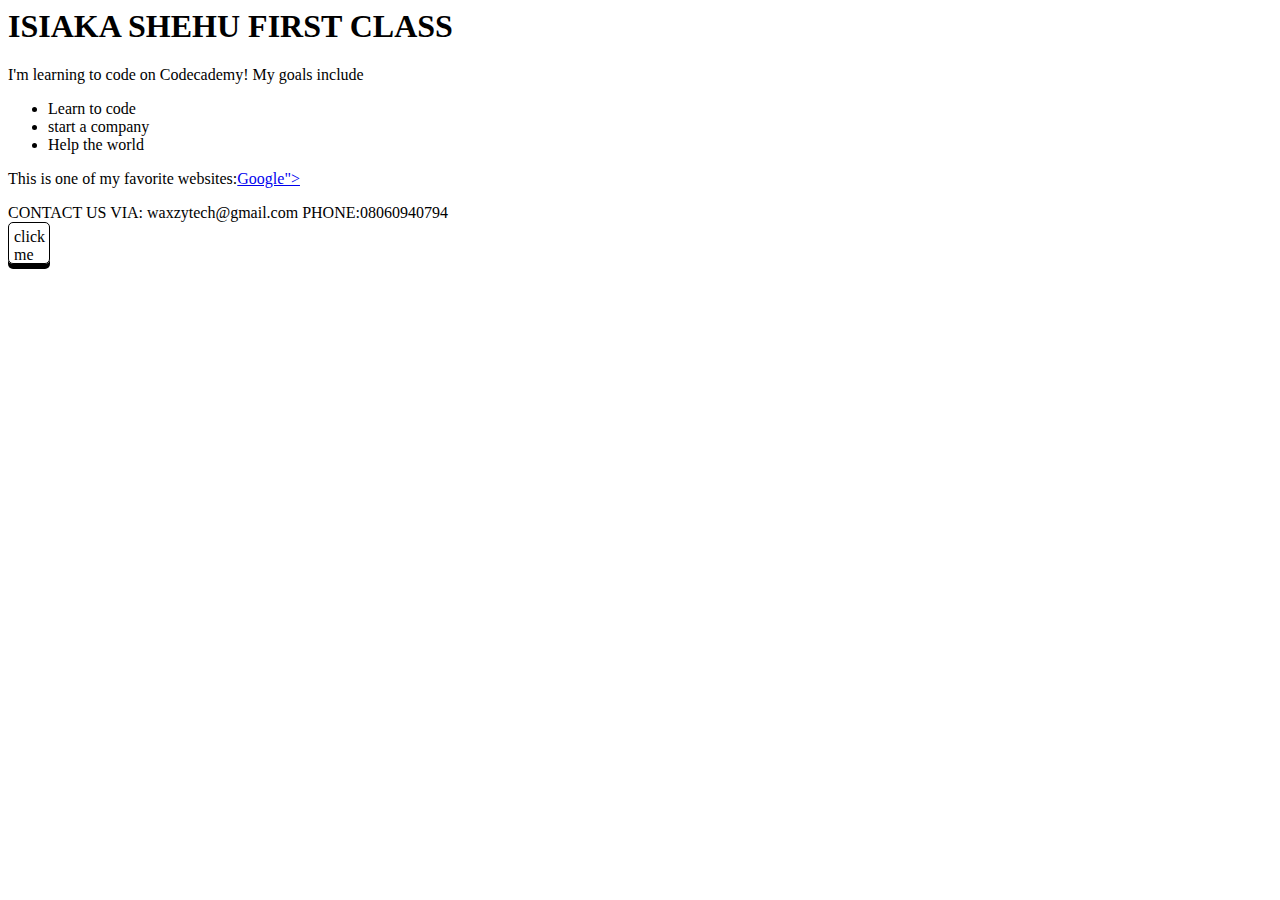
<file: index.html>
<html>
    <head>
        <title>
WORKING WITH VISUAL STUDIO
        </title>
        <link href="./Resources/css/isiaka.css" type="text/css" rel="stylesheet">
    </head>
    <body>
        <header>
            <h1>ISIAKA SHEHU FIRST CLASS </h1>
        </header>
<p>I'm learning to code on Codecademy! My goals include</p>
<ul>
    <li>Learn to code</li>
    <li>start a company</li>
    <li>Help the world</li>
</ul>
<p>This is one of my favorite websites:<a href="https://www.google.com/" target="_blank" title=" The Oracle of all questions">Google"></a></p>
    </body>
    <footer>CONTACT US VIA: waxzytech@gmail.com PHONE:08060940794</footer>
    <div class="button">click me</div>
</html>
</file>
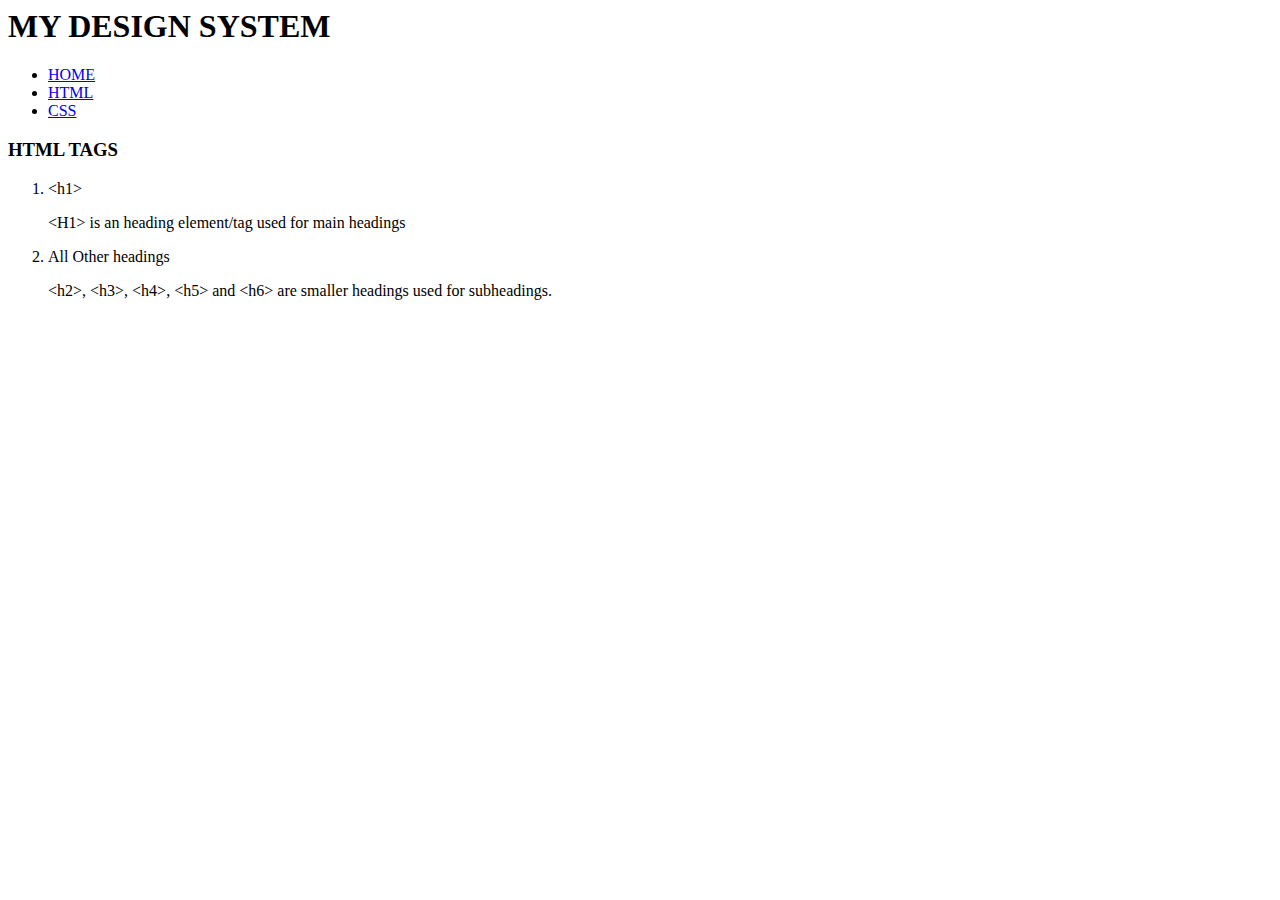
<file: Design.html>
<html>
    <head>
        <title>HTML AND CSS CHEAT SHEET</title>
        <link href= "C:\Projects\DevProject\Resources\css\styles.css" rel="stylesheet">
    </head>
    <body>
        <div class="title">
            <h1>MY DESIGN SYSTEM</h1>
            <nav class="directory">
                <ul class="location">
                    <li class="first"><a href="#Top">HOME</a></li>
                    <li  class="second"><a href="#HTML">HTML</a></li>
                    <li class="third"><a href="CSS">CSS</a></li>
                </ul>
            </nav>            
        </div>
        <div class="navigation">
            <h3>HTML TAGS</h3>
            <ol class="list">
                <li>&lt;h1&gt;</li>
                <p id="h1">&lt;H1&gt; is an heading element/tag used for main headings</p>
                <li>All Other headings</li>
                <p id="h2-h3">&lt;h2&gt;, &lt;h3&gt;, &lt;h4&gt, &lth5&gt; and &lt;h6&gt; are smaller headings used for subheadings.</p>
            </ol>
        </div>
    </body>
</html>
</file>
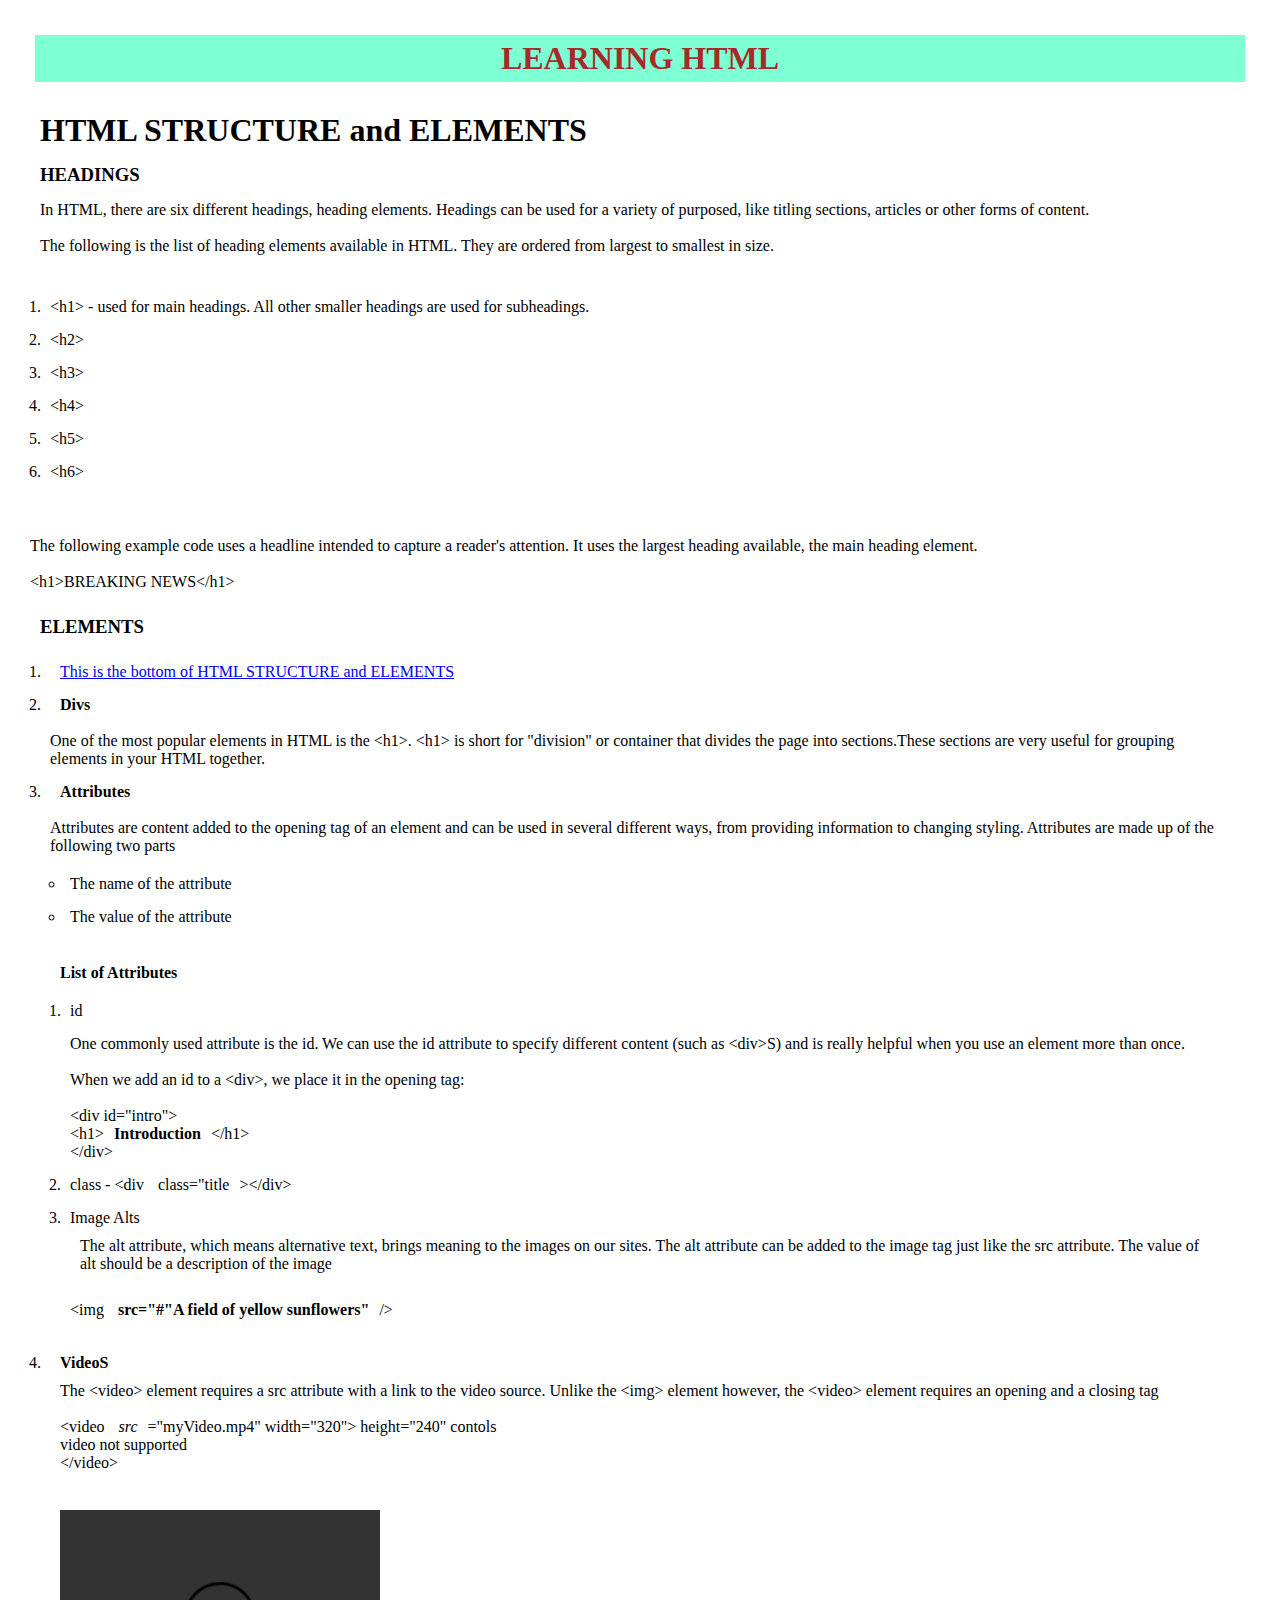
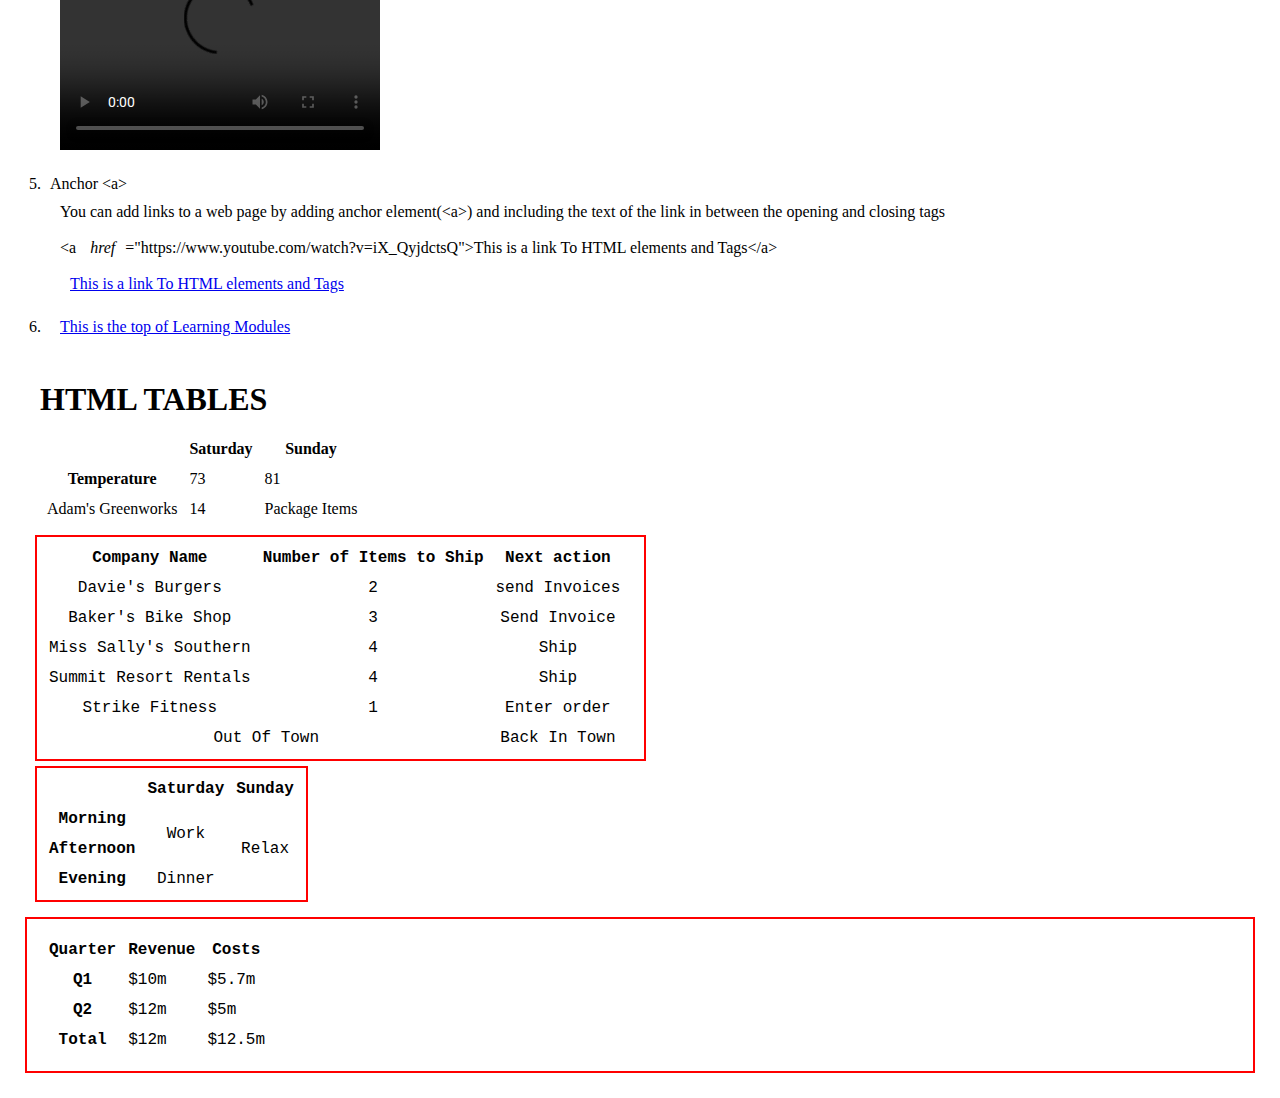
<file: HTML.html>
<head>
    <link href="./Resources/css/html.css" rel="stylesheet" type="text/css">
    <link rel="preconnect" href="https://fonts.googleapis.com">
<link rel="preconnect" href="https://fonts.gstatic.com" crossorigin>
<link href="https://fonts.googleapis.com/css2?family=Merriweather:ital,wght@0,300;0,400;1,400&family=Roboto:ital,wght@1,100&family=Space+Mono&family=Work+Sans:wght@400;500;800&display=swap" rel="stylesheet">
    <title>LEARNING HTML</title>
</head>
<body>
   <header><h1 class="title">LEARNING HTML</h1></header>
   <div id="topic1">
        <h1 id="top">HTML STRUCTURE and ELEMENTS</h1>
        <h3>HEADINGS</h3>
        <p id="pg1">In HTML, there are six different headings, heading elements. Headings can be used for a variety of purposed, like titling sections, articles or other forms of content.<br><br> The following is the list of heading elements available in HTML. They are ordered from largest to smallest in size. <br><br><ol>
            <li>&lt;h1&gt; - used for main headings. All other smaller headings are used for subheadings.</li>
            <li>&lt;h2&gt;</li>
            <li>&lt;h3&gt;</li>
            <li>&lt;h4&gt;</li>
            <li>&lt;h5&gt;</li>
            <li>&lt;h6&gt;</li>
        </ol><br><br> The following example code uses a headline intended to capture a reader's attention. It uses the largest heading available, the main heading element.<br><br>&lt;h1&gt;BREAKING NEWS&lt;/h1&gt;</p>
        <h3>ELEMENTS</h3>
        <ol>
            <li><a href="#bottom">This is the bottom of HTML STRUCTURE and ELEMENTS</a></li>
            <li><strong>Divs</strong><br><br> One of the most popular elements in HTML is the &lt;h1&gt;. &lt;h1&gt; is short for "division" or container that divides the page into sections.These sections are very useful for grouping elements in your HTML together.</li>
            <li><strong>Attributes</strong><br><br>Attributes are content added to the opening tag of an element and can be used in several different ways, from providing information to changing styling. Attributes are made up of the following two parts<ul><li>The name of the attribute</li>
            <li>The value of the attribute</li></ul><br><strong>List of Attributes</strong><ol>
                <li>id</li><p>One commonly used attribute is the id. We can use the id attribute to specify different content (such as &lt;div&gt;S) and is really helpful when you use an element more than once. <br><br>When we add an id to a &lt;div&gt;, we place it in the opening tag:<br><br>&lt;div id="intro"&gt;<br>&lt;h1&gt;<strong>Introduction</strong>&lt;/h1&gt;<br>&lt;/div&gt;</p>
                <li>class - &lt;div <srtong>class="title</srtong>&gt;&lt;/div&gt;</li>
                <li>Image Alts<p>The alt attribute, which means alternative text, brings meaning to the images on our sites. The alt attribute can be added to the image tag just like the src attribute. The value of alt should be a description of the image</p><br>&lt;img <strong>src="#"A field of yellow sunflowers"</strong>/&gt;</li>
            </ol></li>
            </li>
            <li><strong>VideoS</strong><p>The &lt;video&gt; element requires a src attribute with a link to the video source. Unlike the &lt;img&gt; element however, the &lt;video&gt; element requires an opening and a closing tag <br><br>&lt;video <em>src</em>="myVideo.mp4" width="320"&gt; height="240" contols<br>video not supported<br>&lt;/video&gt;</p><br><video src="https://www.youtube.com/watch?v=iX_QyjdctsQ" width="320" height="240" controls></video></li>
            <li>Anchor &lt;a&gt;
                <p id="bottom">You can add links to a web page by adding anchor element(&lt;a&gt;) and including the text of the link in between the opening and closing tags<br><br>&lt;a <em>href</em>="https://www.youtube.com/watch?v=iX_QyjdctsQ"&gt;This is a link To HTML elements and Tags&lt;/a&gt;<br><br><a href="https://www.youtube.com/watch?v=iX_QyjdctsQ" target="_blank">This is a link To HTML elements and Tags</a></p></li>
            <li><a href="#top">This is the top of Learning Modules</a></li>
        </ol> 
    </div>
    <div id="topic2">
        <h1>HTML TABLES</h1>
        <table>
            <tr>
                <th></th>
                <th scope="col">Saturday</th>
                <th scope="col">Sunday</th>
            </tr>
            <tr>
                <th scope="row">Temperature</th>
                <td>73</td>
                <td>81</td>
            </tr>
            <tr>
                <td>Adam's Greenworks</td>
                <td>14</td>
                <td>Package Items</td>
            </tr>
        </table>
        <table id="table1">
            <tr>
                <th scope="col">Company Name</th>
                <th scope="col">Number of Items to Ship</th>
                <th scope="col">Next action</th>
            </tr>
            <tr>
                <td>Davie's Burgers</td>
                <td>2</td>
                <td>send Invoices</td>
            </tr>
            <tr>
                <td>Baker's Bike Shop</td>
                <td>3</td>
                <td>Send Invoice<td>
            </tr>
            <tr>
                <td>Miss Sally's Southern</td>
                <td>4</td>
                <td>Ship</td>
            </tr>
            <tr>
                <td>Summit Resort Rentals</td>
                <td>4</td>
                <td>Ship</td>
            </tr>
            <tr>
                <td>Strike Fitness</td>
                <td>1</td>
                <td>Enter order</td>
            </tr>
            <tr>
                <td colspan="2">Out Of Town</td>
                <td>Back In Town</td>
            </tr>
        </table>
        <table id="table2">
            <thead>
                <tr>
                    <th></th>
                    <th>Saturday</th>
                    <th>Sunday</th>
                </tr>
            </thead>
            <tbody>
                <tr>
                    <th>Morning</th>
                    <td rowspan="2">Work</td>
                    <td rowspan="3">Relax</td>
                </tr>
                <tr>
                    <th>Afternoon</th>
                </tr>
                <tr>
                    <th>Evening</th>
                    <td>Dinner</td>
                </tr>
            </tbody>
        </table>
    </div>
    <div id="table3">
        <table>
            <thead>
                <tr>
                    <th>Quarter</th>
                    <th>Revenue</th>
                    <th>Costs</th>
                </tr>
            </thead>
            <tbody>
                <tr>
                    <th>Q1</th>
                    <td>$10m</td>
                    <td>$5.7m</td>
                </tr>
                <tr>
                    <th>Q2</th>
                    <td>$12m</td>
                    <td>$5m</td>
                </tr>
            </tbody>
            <tfoot>
                <tr>
                    <th>Total</th>
                    <td>$12m</td>
                    <td>$12.5m</td>
                </tr>
            </tfoot>
        </table>
    </div>
</body>
</file>
<file: Resources/css/isiaka.css>
.button {
    padding: 5px;
    border: 1px solid black;
    border-radius: 5px;
    text-decoration: none;
    box-shadow: 0px 5px;
    height: 30px;
    width: 30px;
}

.button:hover {
    cursor: pointer;
}
.button:active {
    margin-top: 10px;
    margin-bottom: 5px;
    color: black;
    box-shadow: 0px 0px;
    background-color: #ffffff;
}
</file>
<file: Resources/css/html.css>
@font-face {
    font-family: 'GeneralFont';
    src: url('fonts/Roboto.woff2') format('woff2'),
         url('fonts/Roboto.woff') format('woff'),
         url('fonts/Roboto.ttf') format('truetype');
}

* {
    padding: 5px;
    margin: 5px;
    background-color: rgba(red, green, blue, alpha)

}
.title {
    background-color: aquamarine;
    color: brown;
    font-family: 'GeneralFont', sans-serif
    font-size: large;
    font-weight: bold;
    text-align: center;
}
#table1, #table2, #table3 {
    border: 2px solid red;
    font-family: 'Courier New', Courier, monospace;
    text-align: center;
}

p:hover {
       background-color: blue;
}
</file>
